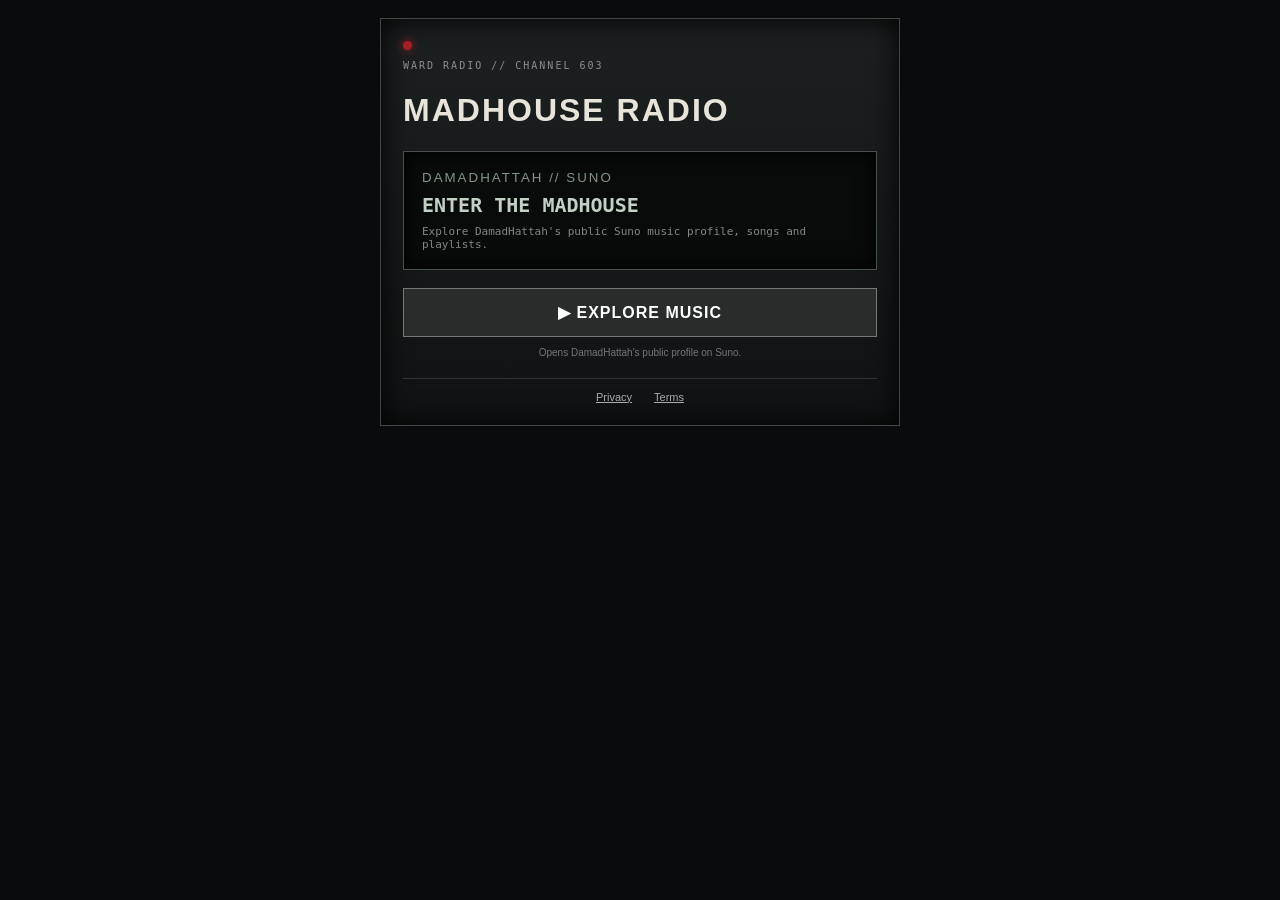
<file: index.html>
<!doctype html>
<html lang="en">
<head>
<meta charset="utf-8">
<meta name="viewport" content="width=device-width,initial-scale=1">
<title>Madhouse Radio</title>
<link rel="stylesheet" href="style.css">
</head>

<body>
<main class="shell">
  <div class="light"></div>

  <p class="eyebrow">WARD RADIO // CHANNEL 603</p>
  <h1>MADHOUSE RADIO</h1>

  <section class="display">
    <small>DAMADHATTAH // SUNO</small>
    <strong>ENTER THE MADHOUSE</strong>
    <span>Explore DamadHattah's public Suno music profile, songs and playlists.</span>
  </section>

  <a class="button"
     href="https://suno.com/@damadhattah603"
     target="_blank"
     rel="noopener noreferrer">
     ▶ EXPLORE MUSIC
  </a>

  <p class="fine">Opens DamadHattah's public profile on Suno.</p>

  <footer>
    <a href="privacy.html">Privacy</a>
    <a href="terms.html">Terms</a>
  </footer>
</main>

<script src="app.js"></script>
</body>
</html>
</file>
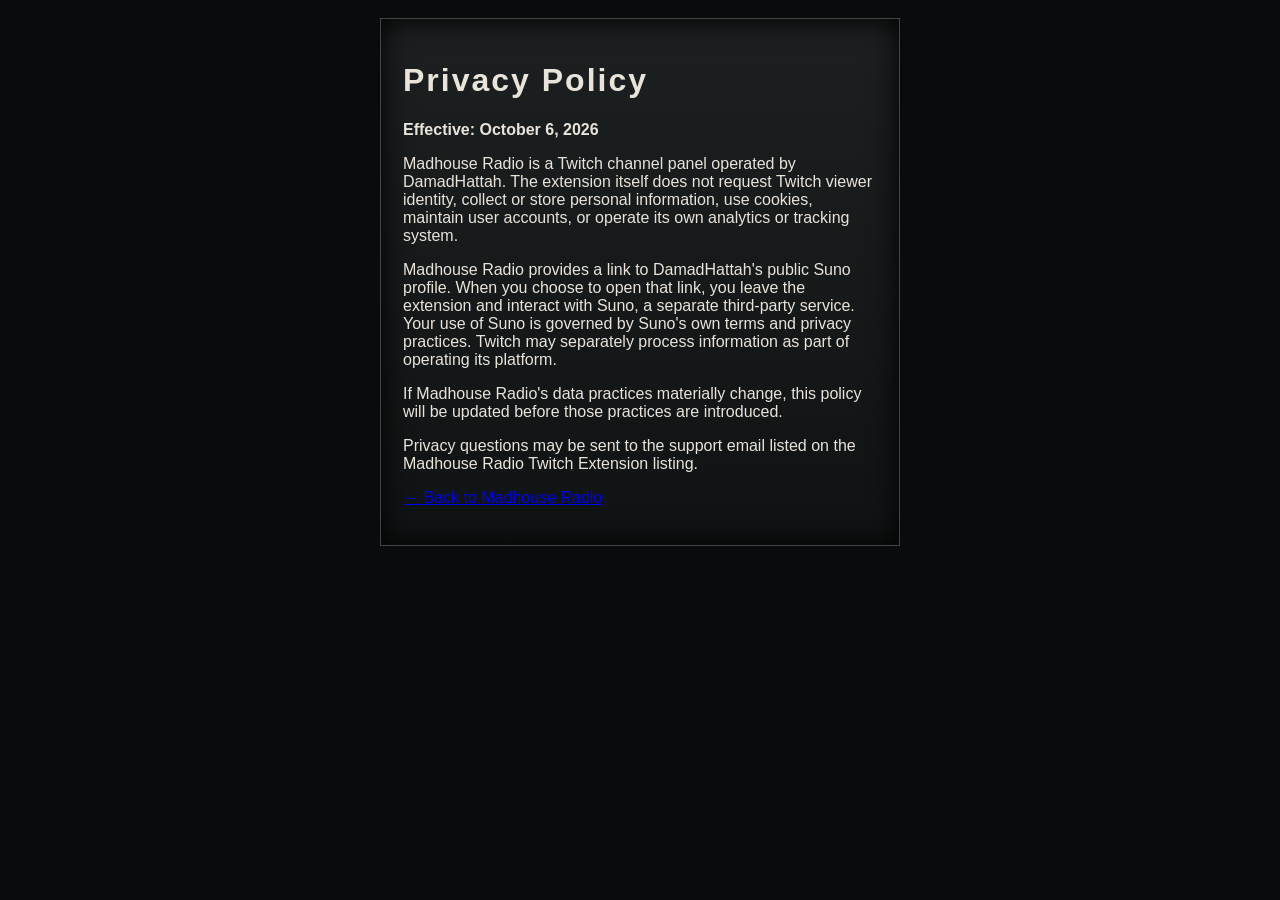
<file: privacy.html>
<!doctype html>
<html lang="en">
<head>
<meta charset="utf-8">
<meta name="viewport" content="width=device-width,initial-scale=1">
<title>Madhouse Radio Privacy Policy</title>
<link rel="stylesheet" href="style.css">
</head>

<body>
<main class="shell">
<h1>Privacy Policy</h1>

<p><strong>Effective: October 6, 2026</strong></p>

<p>Madhouse Radio is a Twitch channel panel operated by DamadHattah. The extension itself does not request Twitch viewer identity, collect or store personal information, use cookies, maintain user accounts, or operate its own analytics or tracking system.</p>

<p>Madhouse Radio provides a link to DamadHattah's public Suno profile. When you choose to open that link, you leave the extension and interact with Suno, a separate third-party service. Your use of Suno is governed by Suno's own terms and privacy practices. Twitch may separately process information as part of operating its platform.</p>

<p>If Madhouse Radio's data practices materially change, this policy will be updated before those practices are introduced.</p>

<p>Privacy questions may be sent to the support email listed on the Madhouse Radio Twitch Extension listing.</p>

<p><a href="index.html">← Back to Madhouse Radio</a></p>
</main>
</body>
</html>
</file>
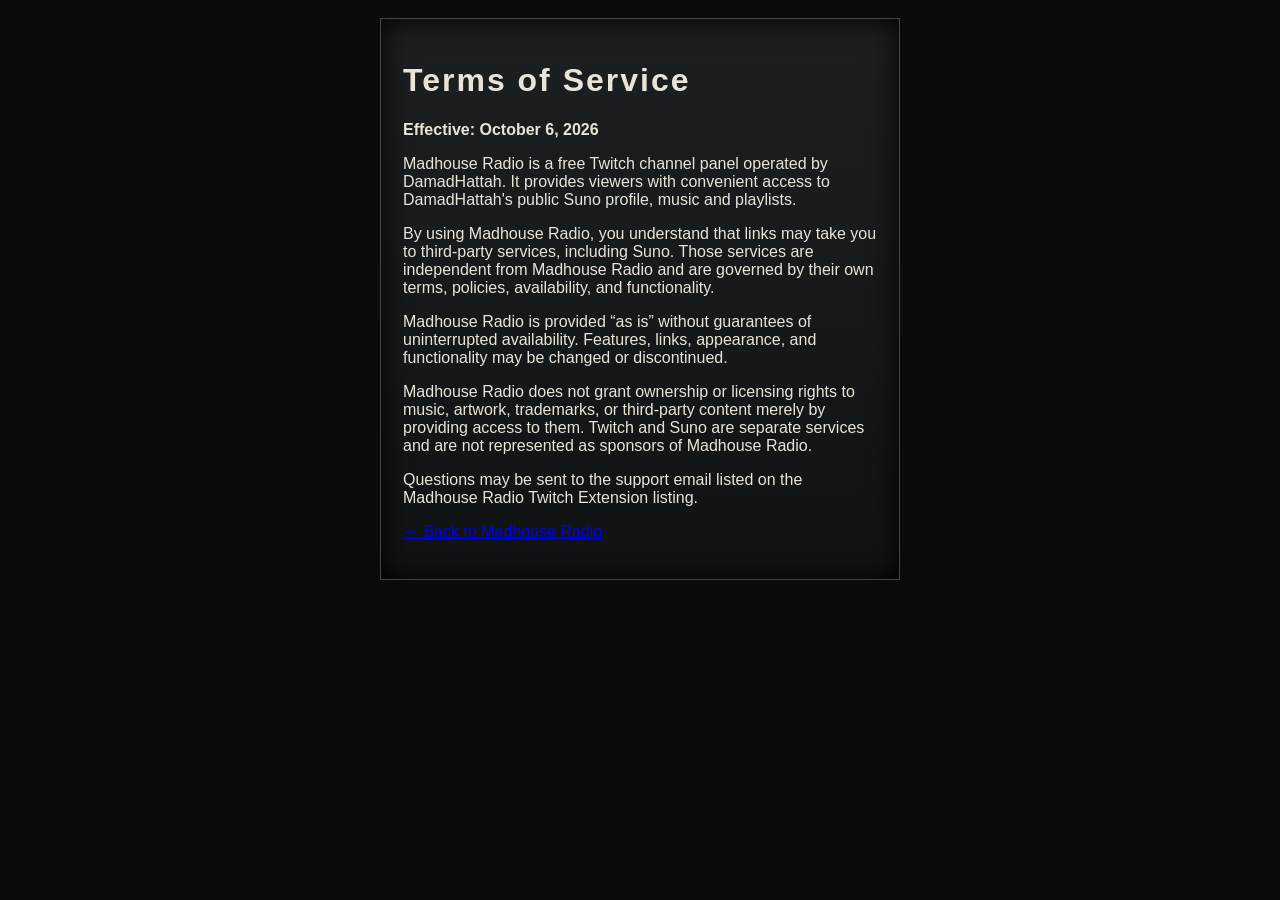
<file: terms.html>
<!doctype html>
<html lang="en">
<head>
<meta charset="utf-8">
<meta name="viewport" content="width=device-width,initial-scale=1">
<title>Madhouse Radio Terms of Service</title>
<link rel="stylesheet" href="style.css">
</head>

<body>
<main class="shell">
<h1>Terms of Service</h1>

<p><strong>Effective: October 6, 2026</strong></p>

<p>Madhouse Radio is a free Twitch channel panel operated by DamadHattah. It provides viewers with convenient access to DamadHattah's public Suno profile, music and playlists.</p>

<p>By using Madhouse Radio, you understand that links may take you to third-party services, including Suno. Those services are independent from Madhouse Radio and are governed by their own terms, policies, availability, and functionality.</p>

<p>Madhouse Radio is provided “as is” without guarantees of uninterrupted availability. Features, links, appearance, and functionality may be changed or discontinued.</p>

<p>Madhouse Radio does not grant ownership or licensing rights to music, artwork, trademarks, or third-party content merely by providing access to them. Twitch and Suno are separate services and are not represented as sponsors of Madhouse Radio.</p>

<p>Questions may be sent to the support email listed on the Madhouse Radio Twitch Extension listing.</p>

<p><a href="index.html">← Back to Madhouse Radio</a></p>
</main>
</body>
</html>
</file>
<file: style.css>
*{box-sizing:border-box}html,body{margin:0;min-height:100%;background:#090b0c;color:#e8e4da;font-family:Arial,sans-serif}body{padding:18px}.shell{max-width:520px;margin:auto;padding:22px;border:1px solid #444;background:linear-gradient(#1d2021,#101314);box-shadow:inset 0 0 30px #000}.light{width:9px;height:9px;border-radius:50%;background:#a51f24;box-shadow:0 0 8px #a51f24}.eyebrow{font:10px monospace;letter-spacing:2px;color:#89908d}h1{letter-spacing:2px}.display{display:flex;flex-direction:column;gap:8px;padding:18px;margin:18px 0;background:#080b09;border:1px solid #455149;box-shadow:inset 0 0 20px #000}.display small{letter-spacing:2px;color:#819687}.display strong{font:700 20px monospace;color:#c3d0c6}.display span{font:11px monospace;color:#808983}.button{display:block;text-align:center;padding:14px;border:1px solid #777;background:#282c2b;color:white;text-decoration:none;font-weight:bold;letter-spacing:1px}.button:hover{background:#343a38}.fine{text-align:center;font-size:10px;color:#777}footer{display:flex;justify-content:center;gap:22px;margin-top:20px;padding-top:12px;border-top:1px solid #333}footer a{color:#aaa;font-size:11px}
</file>
